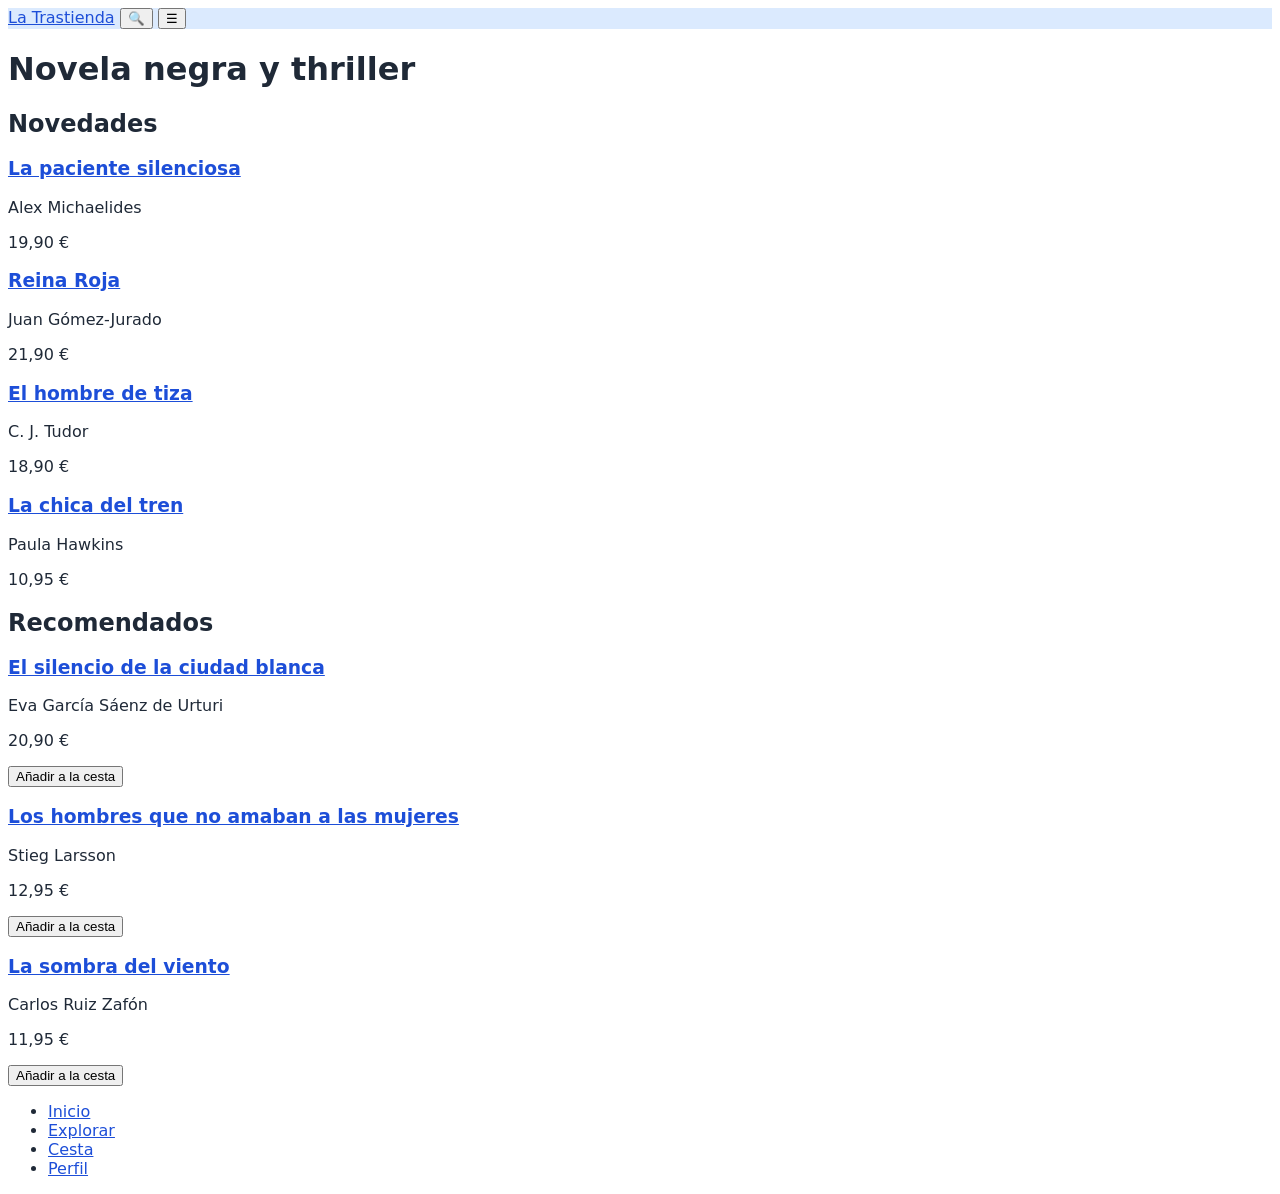
<file: index.html>
<!DOCTYPE html>
<html lang="es">
<head>
  <meta charset="UTF-8">
  <meta name="viewport" content="width=device-width, initial-scale=1.0">
  <title>Novela negra y thriller · La Trastienda</title>
  <link rel="stylesheet" href="css/estilos.css">
</head>
<body>
  <header>
    <a href="index.html">La Trastienda</a>
    <button type="button" aria-label="Buscar">🔍</button>
    <button type="button" aria-label="Abrir menú">☰</button>
  </header>

  <main>
    <h1>Novela negra y thriller</h1>

    <section>
      <h2>Novedades</h2>
      <article>
        <h3><a href="detalle.html">La paciente silenciosa</a></h3>
        <p>Alex Michaelides</p>
        <p>19,90 €</p>
      </article>
      <article>
        <h3><a href="detalle.html">Reina Roja</a></h3>
        <p>Juan Gómez-Jurado</p>
        <p>21,90 €</p>
      </article>
      <article>
        <h3><a href="detalle.html">El hombre de tiza</a></h3>
        <p>C. J. Tudor</p>
        <p>18,90 €</p>
      </article>
      <article>
        <h3><a href="detalle.html">La chica del tren</a></h3>
        <p>Paula Hawkins</p>
        <p>10,95 €</p>
      </article>
    </section>

    <section>
      <h2>Recomendados</h2>
      <article>
        <h3><a href="detalle.html">El silencio de la ciudad blanca</a></h3>
        <p>Eva García Sáenz de Urturi</p>
        <p>20,90 €</p>
        <button type="button">Añadir a la cesta</button>
      </article>
      <article>
        <h3><a href="detalle.html">Los hombres que no amaban a las mujeres</a></h3>
        <p>Stieg Larsson</p>
        <p>12,95 €</p>
        <button type="button">Añadir a la cesta</button>
      </article>
      <article>
        <h3><a href="detalle.html">La sombra del viento</a></h3>
        <p>Carlos Ruiz Zafón</p>
        <p>11,95 €</p>
        <button type="button">Añadir a la cesta</button>
      </article>
    </section>
  </main>

  <nav aria-label="Secciones de la app">
    <ul>
      <li><a href="index.html" aria-current="page">Inicio</a></li>
      <li><a href="explorar.html">Explorar</a></li>
      <li><a href="carrito.html">Cesta</a></li>
      <li><a href="perfil.html">Perfil</a></li>
    </ul>
  </nav>
</body>
</html>
</file>
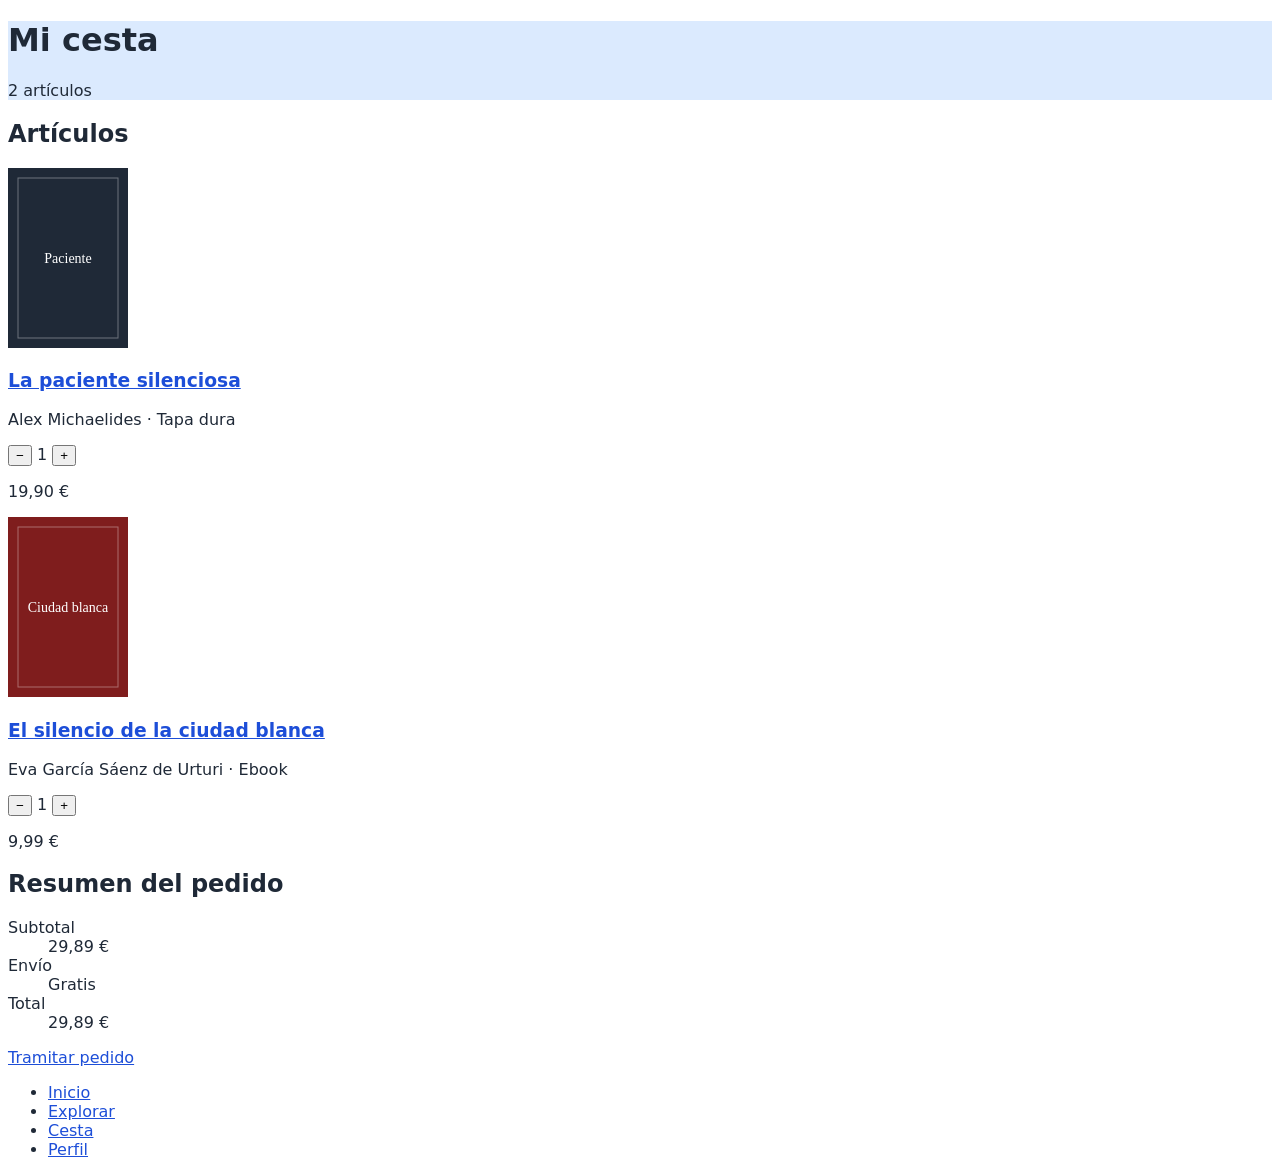
<file: carrito.html>
<!DOCTYPE html>
<html lang="es">
<head>
  <meta charset="UTF-8">
  <meta name="viewport" content="width=device-width, initial-scale=1.0">
  <title>Mi cesta · La Trastienda</title>
  <link rel="stylesheet" href="css/estilos.css">
</head>
<body>
  <header>
    <h1>Mi cesta</h1>
    <p>2 artículos</p>
  </header>

  <main>
    <section>
      <h2>Artículos</h2>
      <article>
        <img src="img/paciente.svg" alt="" width="120" height="180">
        <h3><a href="detalle.html">La paciente silenciosa</a></h3>
        <p>Alex Michaelides · Tapa dura</p>
        <div>
          <button type="button" aria-label="Quitar un ejemplar de La paciente silenciosa">−</button>
          <span>1</span>
          <button type="button" aria-label="Añadir un ejemplar de La paciente silenciosa">+</button>
        </div>
        <p>19,90 €</p>
      </article>
      <article>
        <img src="img/ciudad-blanca.svg" alt="" width="120" height="180">
        <h3><a href="detalle.html">El silencio de la ciudad blanca</a></h3>
        <p>Eva García Sáenz de Urturi · Ebook</p>
        <div>
          <button type="button" aria-label="Quitar un ejemplar de El silencio de la ciudad blanca">−</button>
          <span>1</span>
          <button type="button" aria-label="Añadir un ejemplar de El silencio de la ciudad blanca">+</button>
        </div>
        <p>9,99 €</p>
      </article>
    </section>

    <section>
      <h2>Resumen del pedido</h2>
      <dl>
        <dt>Subtotal</dt>
        <dd>29,89 €</dd>
        <dt>Envío</dt>
        <dd>Gratis</dd>
        <dt>Total</dt>
        <dd>29,89 €</dd>
      </dl>
      <a href="pedido.html">Tramitar pedido</a>
    </section>
  </main>

  <nav aria-label="Secciones de la app">
    <ul>
      <li><a href="index.html">Inicio</a></li>
      <li><a href="explorar.html">Explorar</a></li>
      <li><a href="carrito.html" aria-current="page">Cesta</a></li>
      <li><a href="perfil.html">Perfil</a></li>
    </ul>
  </nav>
</body>
</html>
</file>
<file: css/estilos.css>
body {
  font-family: system-ui, sans-serif;
  color: #1f2937;
}

header {
  background-color: #dbeafe;
}

a {
  color: #1d4ed8;
}
</file>
